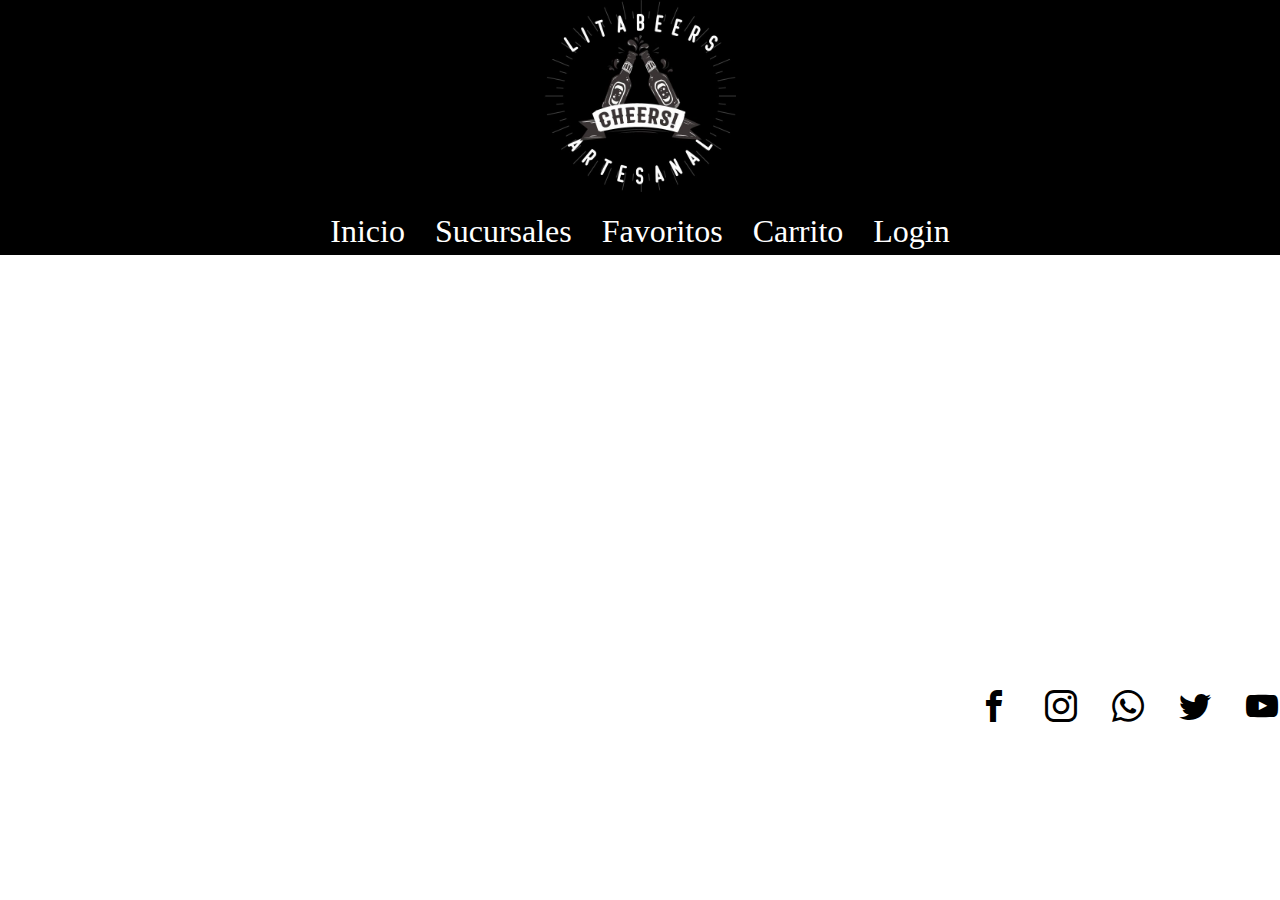
<file: PAGES/carrito.html>
<!DOCTYPE html>
<html lang="en">
<head>
    <meta charset="UTF-8">
    <meta http-equiv="X-UA-Compatible" content="IE=edge">
    <meta name="viewport" content="width=device-width, initial-scale=1.0">
    <link rel="stylesheet" href="../CSS/estilos.css">
    <link rel="shortcut icon" href="../IMAGENES/LOGO NAV H.jpg" type="image/x-icon">
    <link rel="stylesheet" href="../icomoon/fonts.css">
    <link rel="stylesheet" href="../icomoon/demo-files/main.css">
    <title>Carrito</title>
</head>
<body>
    <header class="encabezado">
        <nav>

       
         <img src="../IMAGENES/LOGO NAV H.jpg" alt="">

         <ul class="navegacion">

             <li><a href="../index.html"> Inicio</a></li>
             <li><a href="sucursales.html"> Sucursales</a></li>
             <li><a href="favoritos.html"> Favoritos</a></li>
             <li><a href="carrito.html"> Carrito</a></li>
             <li><a href="login.html"> Login</a></li>
         </ul>

        </nav>



      
     </header>
        <main>
        
            
      
        </main>
        
    <footer>
        <h2>
        <p class="footer-text">
          Nuestras Redes Sociales 
        </p>
      </h2>
        <div class="redes"> 
         
          
          <a  href="https://es-la.facebook.com/" class=" icon icon-facebook" target="_blank "> </a> 
          <a href="https://www.instagram.com/" class=" icon icon-instagram"target="_blank"> </a>
          <a href="https://web.whatsapp.com/" class=" icon icon-whatsapp"target="_blank"> </a>
          <a href="https://twitter.com/?lang=es" class=" icon icon-twitter"target="_blank"> </a>
          <a href="https://www.youtube.com/" class=" icon icon-youtube"target="_blank"> </a> 
        
        
      </div>
      
      </footer>
        </body>
        
        </html>
</file>
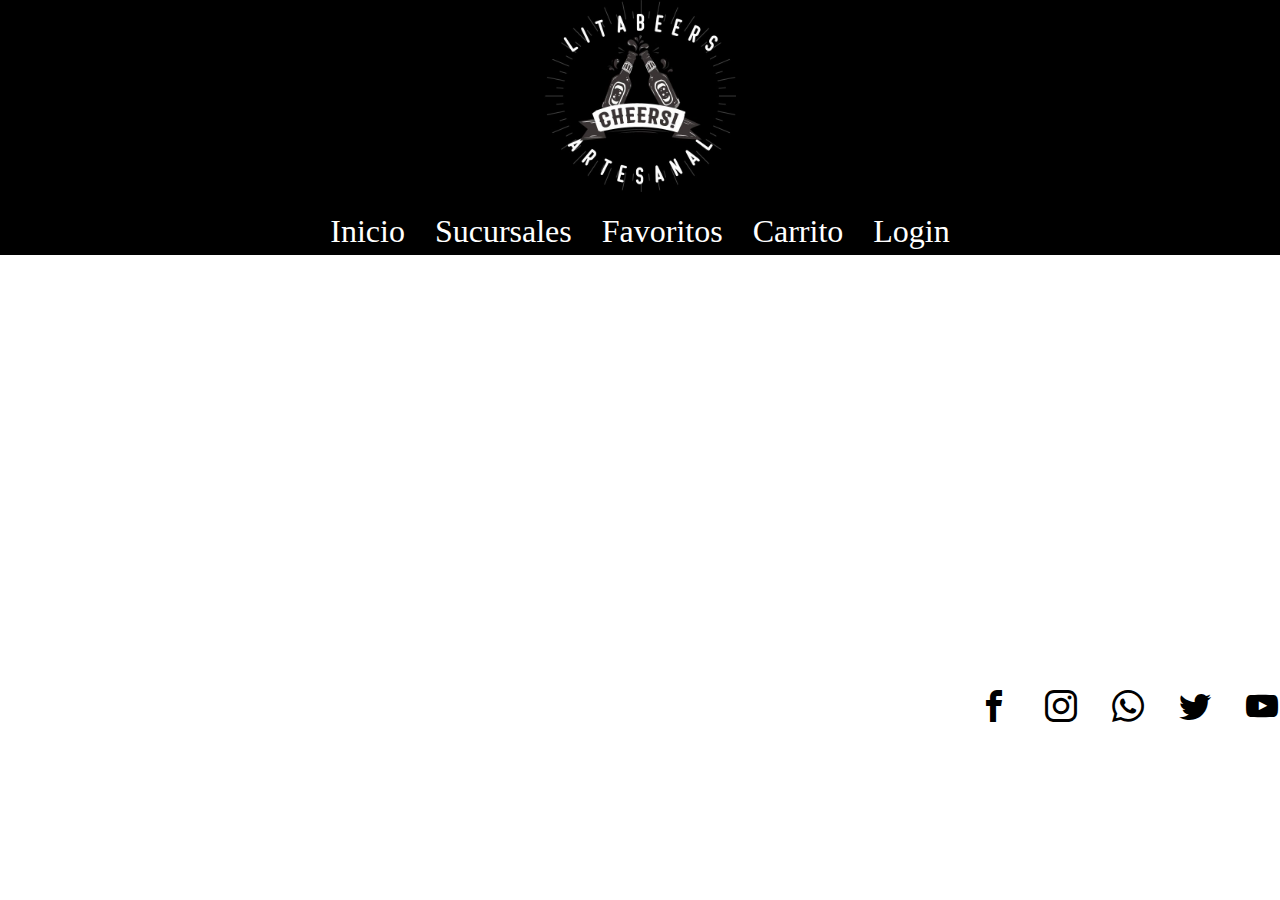
<file: PAGES/favoritos.html>
<!DOCTYPE html>
<html lang="en">
<head>
    <meta charset="UTF-8">
    <meta http-equiv="X-UA-Compatible" content="IE=edge">
    <meta name="viewport" content="width=device-width, initial-scale=1.0">
    <link rel="stylesheet" href="../CSS/estilos.css">
    <link rel="shortcut icon" href="../IMAGENES/LOGO NAV H.jpg" type="image/x-icon">
    <link rel="stylesheet" href="../icomoon/fonts.css">
    <link rel="stylesheet" href="../icomoon/demo-files/main.css">
    <title>Favoritos</title>
</head>
<body>
    <header class="encabezado">
        <nav>

       
         <img src="../IMAGENES/LOGO NAV H.jpg" alt="">

         <ul class="navegacion">

             <li><a href="../index.html"> Inicio</a></li>
             <li><a href="sucursales.html"> Sucursales</a></li>
             <li><a href="favoritos.html"> Favoritos</a></li>
             <li><a href="carrito.html"> Carrito</a></li>
             <li><a href="login.html"> Login</a></li>
         </ul>

        </nav>



      
    </header>
    <main>

    </main>
    
    <footer>
        <h2>
        <p class="footer-text">
          Nuestras Redes Sociales 
        </p>
      </h2>
        <div class="redes"> 
         
          
          <a  href="https://es-la.facebook.com/" class=" icon icon-facebook" target="_blank "> </a> 
          <a href="https://www.instagram.com/" class=" icon icon-instagram"target="_blank"> </a>
          <a href="https://web.whatsapp.com/" class=" icon icon-whatsapp"target="_blank"> </a>
          <a href="https://twitter.com/?lang=es" class=" icon icon-twitter"target="_blank"> </a>
          <a href="https://www.youtube.com/" class=" icon icon-youtube"target="_blank"> </a> 
        
        
      </div>
      
      </footer>
    </body>

    </html>
</file>
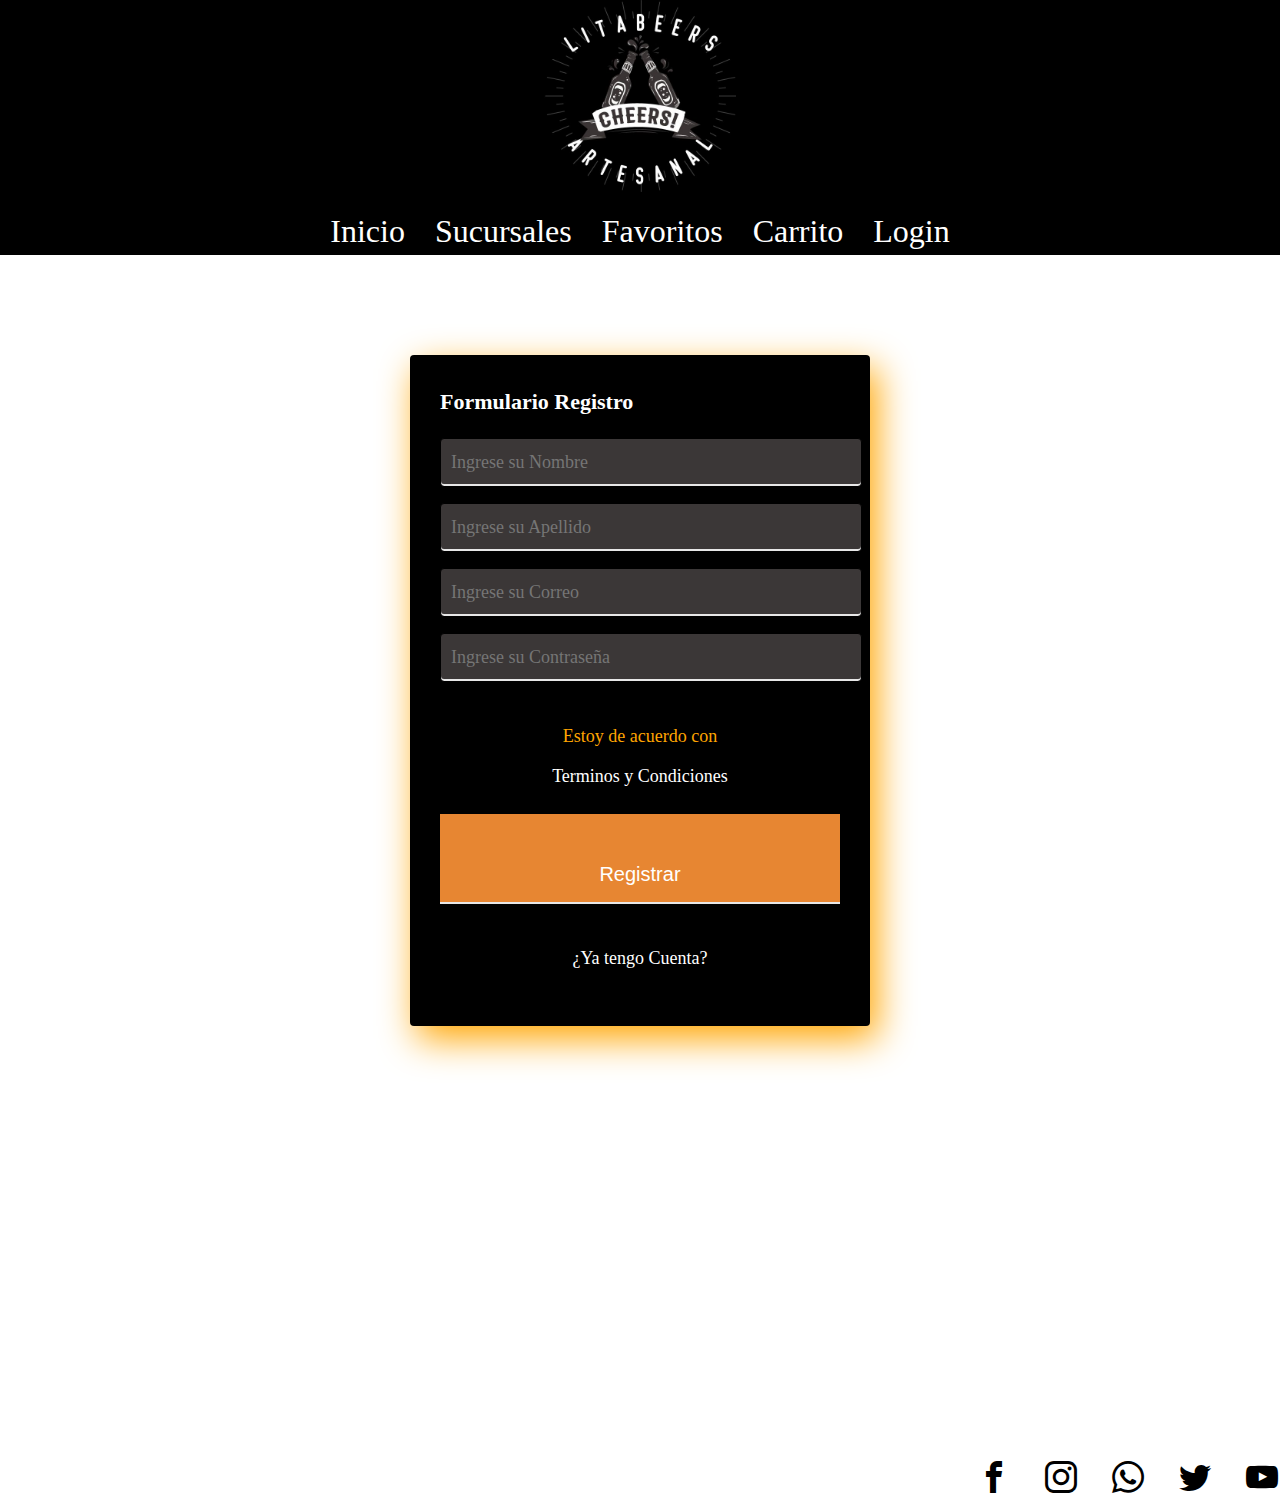
<file: PAGES/login.html>
<!DOCTYPE html>
<html lang="en">
<head>
    <meta charset="UTF-8">
    <meta http-equiv="X-UA-Compatible" content="IE=edge">
    <meta name="viewport" content="width=device-width, initial-scale=1.0">
    <link rel="stylesheet" href="../CSS/estilos.css">
    <link rel="shortcut icon" href="../IMAGENES/LOGO NAV H.jpg" type="image/x-icon">
    <link rel="stylesheet" href="../icomoon/fonts.css">
    <link rel="stylesheet" href="../icomoon/demo-files/main.css">
    <title>lLogin</title>
</head>
<body>
    <header class="encabezado">
        <nav>

       
         <img src="../IMAGENES/LOGO NAV H.jpg" alt="">

         <ul class="navegacion">

             <li><a href="../index.html"> Inicio</a></li>
             <li><a href="sucursales.html"> Sucursales</a></li>
             <li><a href="favoritos.html"> Favoritos</a></li>
             <li><a href="carrito.html"> Carrito</a></li>
             <li><a href="login.html"> Login</a></li>
         </ul>

        </nav>



      
    </header>
    <main>
        <section class="form-register">
            <h4>Formulario Registro</h4>
            <input class="controls" type="text" name="nombres" id="nombres" placeholder="Ingrese su Nombre">
            <input class="controls" type="text" name="apellidos" id="apellidos" placeholder="Ingrese su Apellido">
            <input class="controls" type="email" name="correo" id="correo" placeholder="Ingrese su Correo">
            <input class="controls" type="password" name="correo" id="correo" placeholder="Ingrese su Contraseña">
            <p>Estoy de acuerdo con <a href="#">Terminos y Condiciones</a></p>
            <br>
            <input class="botons" type="submit" value="Registrar">
            <p><a href="#">¿Ya tengo Cuenta?</a></p>
          </section>
    </main>
   
        
    <footer>
        <h2>
        <p class="footer-text">
          Nuestras Redes Sociales 
        </p>
      </h2>
        <div class="redes"> 
         
          
          <a  href="https://es-la.facebook.com/" class=" icon icon-facebook" target="_blank "> </a> 
          <a href="https://www.instagram.com/" class=" icon icon-instagram"target="_blank"> </a>
          <a href="https://web.whatsapp.com/" class=" icon icon-whatsapp"target="_blank"> </a>
          <a href="https://twitter.com/?lang=es" class=" icon icon-twitter"target="_blank"> </a>
          <a href="https://www.youtube.com/" class=" icon icon-youtube"target="_blank"> </a> 
        
        
      </div>
      
      </footer>
    </body>
    
    </html>
</file>
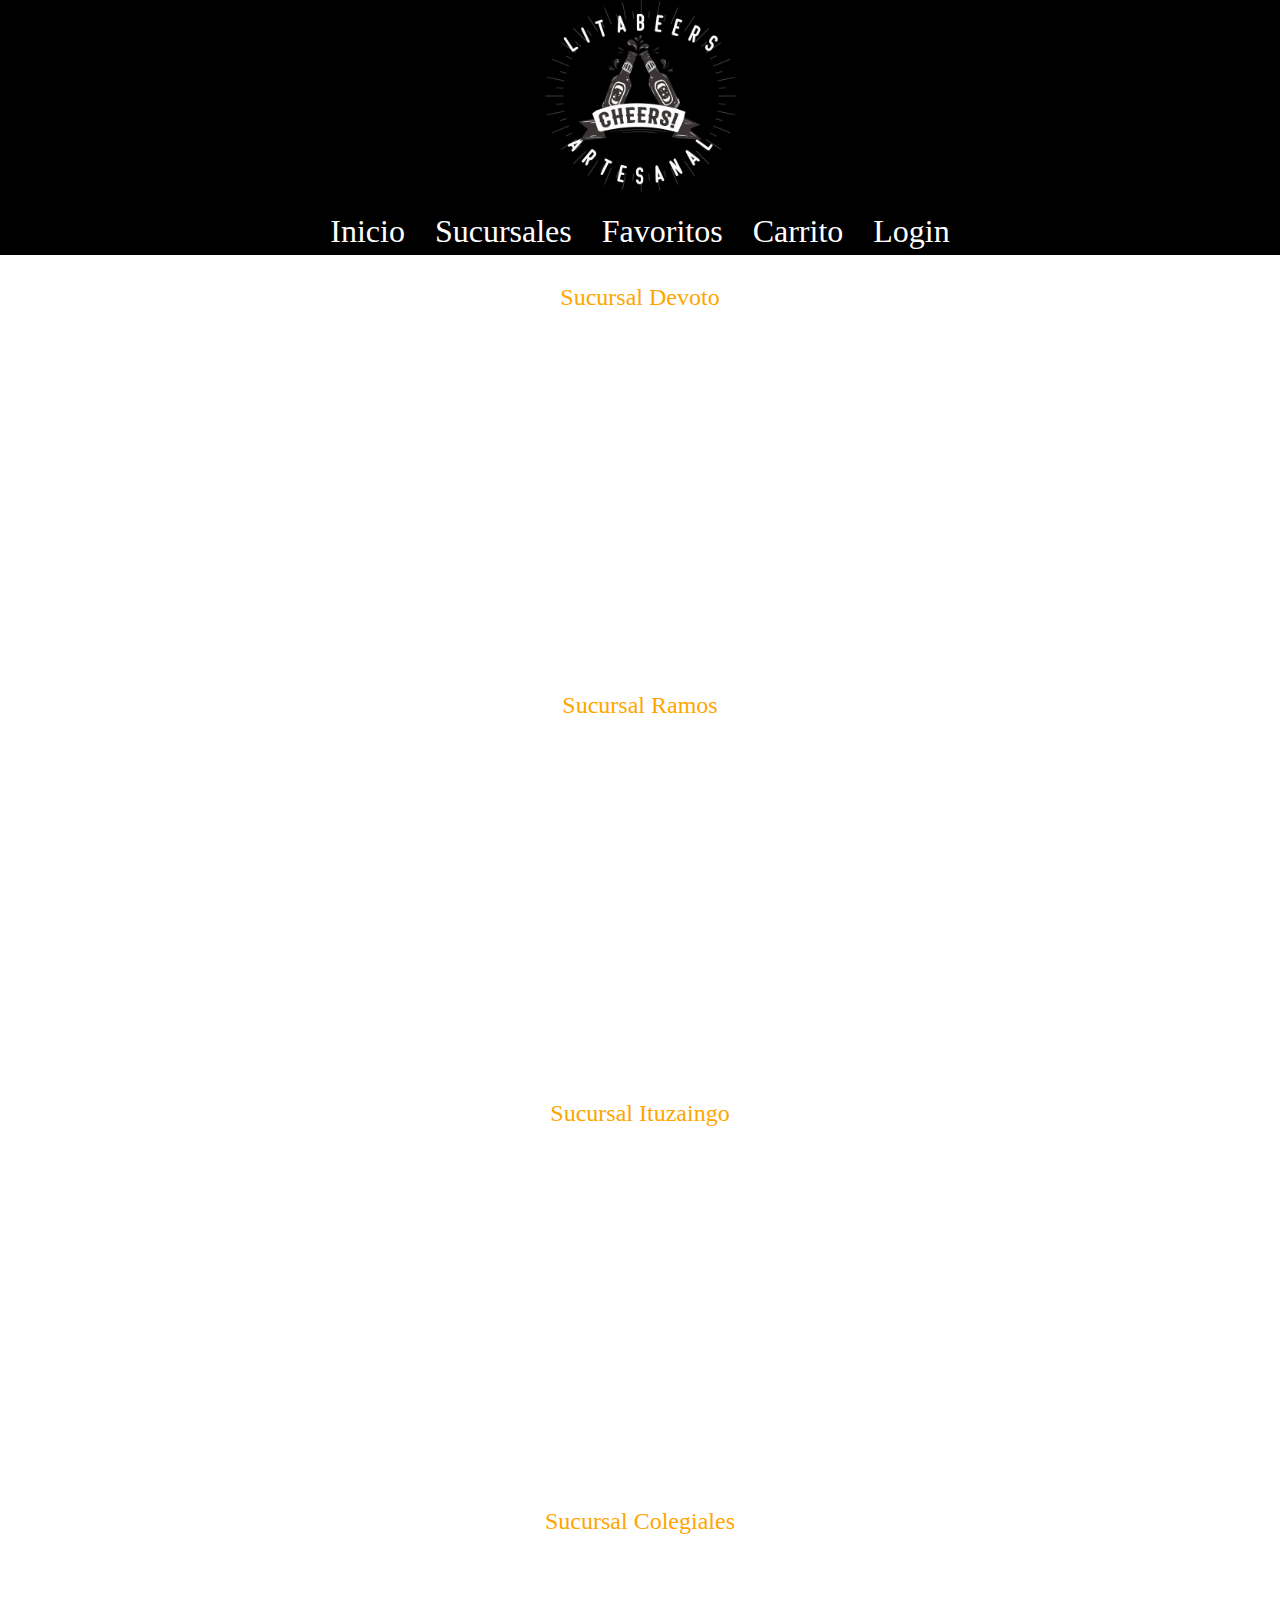
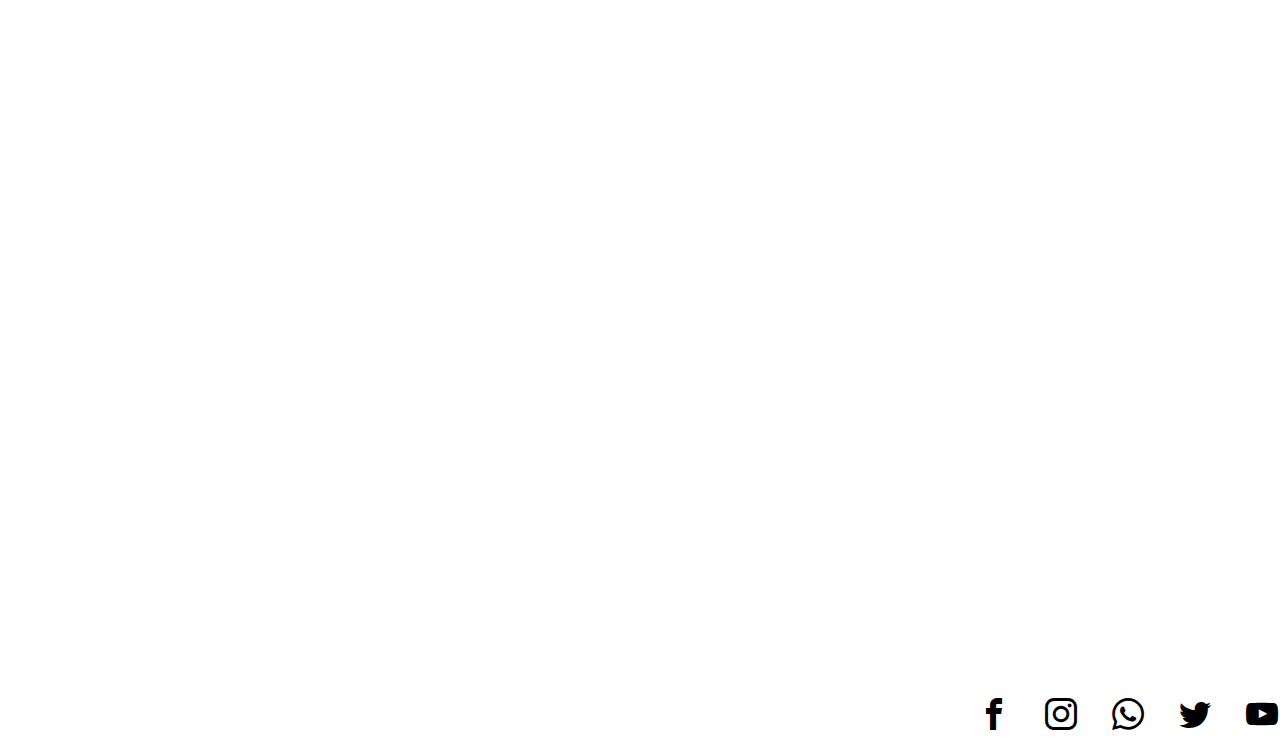
<file: PAGES/sucursales.html>
<!DOCTYPE html>
<html lang="en">
<head>
    <meta charset="UTF-8">
    <meta http-equiv="X-UA-Compatible" content="IE=edge">
    <meta name="viewport" content="width=device-width, initial-scale=1.0">
    <link rel="stylesheet" href="../CSS/estilos.css">
    <link rel="shortcut icon" href="../IMAGENES/LOGO NAV H.jpg" type="image/x-icon">
    <link rel="stylesheet" href="../icomoon/fonts.css">
    <link rel="stylesheet" href="../icomoon/demo-files/main.css">
    <title>Sucursales</title>
</head>
<body>
    <header class="encabezado">
        <nav>

       
         <img src="../IMAGENES/LOGO NAV H.jpg" alt="">

         <ul class="navegacion">

             <li><a href="../index.html"> Inicio</a></li>
             <li><a href="sucursales.html"> Sucursales</a></li>
             <li><a href="favoritos.html"> Favoritos</a></li>
             <li><a href="carrito.html"> Carrito</a></li>
             <li><a href="login.html"> Login</a></li>
         </ul>

        </nav>



      
    </header>
    <main>
        <div class="sucursales">
          <section class="sucursales-sucursales">
          
            <p> Sucursal Devoto </p>
              <iframe src="https://www.google.com/maps/embed?pb=!1m26!1m12!1m3!1d52533.66545738333!2d-58.58971043769813!3d-34.6204911463664!2m3!1f0!2f0!3f0!3m2!1i1024!2i768!4f13.1!4m11!3e6!4m3!3m2!1d-34.606955!2d-58.5886697!4m5!1s0x95bcb7d74c4e443d%3A0x279c43d77e1ad7c5!2spentos!3m2!1d-34.6122097!2d-58.519150499999995!5e0!3m2!1ses-419!2sar!4v1650764962666!5m2!1ses-419!2sar" width="400" height="300" style="border:0;" allowfullscreen="" loading="lazy" referrerpolicy="no-referrer-when-downgrade"></iframe>
             <br>
         
          <p> Sucursal Ramos</p>
             <iframe src="https://www.google.com/maps/embed?pb=!1m26!1m12!1m3!1d26266.12498108876!2d-58.598307502134375!3d-34.62272724907492!2m3!1f0!2f0!3f0!3m2!1i1024!2i768!4f13.1!4m11!3e6!4m3!3m2!1d-34.606955!2d-58.5886697!4m5!1s0x95bccb4f062c6f8f%3A0x600bfb6994f38819!2spentos!3m2!1d-34.6384677!2d-58.5715302!5e0!3m2!1ses-419!2sar!4v1650765051941!5m2!1ses-419!2sar" width="400" height="300" style="border:0;" allowfullscreen="" loading="lazy" referrerpolicy="no-referrer-when-downgrade"></iframe>
         
             <br>
    
            <p> Sucursal Ituzaingo</p>
            <iframe src="https://www.google.com/maps/embed?pb=!1m18!1m12!1m3!1d3281.817153280329!2d-58.66617468476888!3d-34.659320380445116!2m3!1f0!2f0!3f0!3m2!1i1024!2i768!4f13.1!3m3!1m2!1s0x95bcc0a0bc7030b5%3A0x503897efe7e99894!2sPentos%20Ituzaing%C3%B3!5e0!3m2!1ses-419!2sar!4v1652562426790!5m2!1ses-419!2sar" width="400" height="300" style="border:0;" allowfullscreen="" loading="lazy" referrerpolicy="no-referrer-when-downgrade"></iframe>
        
            <br>

            <p> Sucursal Colegiales </p>
            <iframe src="https://www.google.com/maps/embed?pb=!1m18!1m12!1m3!1d3285.2537026019086!2d-58.45988048477116!3d-34.57244658046765!2m3!1f0!2f0!3f0!3m2!1i1024!2i768!4f13.1!3m3!1m2!1s0x95bcb52c59146837%3A0xfc1108fa81829740!2sPentos%20Colegiales!5e0!3m2!1ses-419!2sar!4v1652562577644!5m2!1ses-419!2sar" width="400" height="300" style="border:0;" allowfullscreen="" loading="lazy" referrerpolicy="no-referrer-when-downgrade"></iframe>
        </section>
        </div>
          
      </main>
     
    <footer>
        <h2>
        <p class="footer-text">
          Nuestras Redes Sociales 
        </p>
      </h2>
        <div class="redes"> 
         
          
          <a  href="https://es-la.facebook.com/" class=" icon icon-facebook" target="_blank "> </a> 
          <a href="https://www.instagram.com/" class=" icon icon-instagram"target="_blank"> </a>
          <a href="https://web.whatsapp.com/" class=" icon icon-whatsapp"target="_blank"> </a>
          <a href="https://twitter.com/?lang=es" class=" icon icon-twitter"target="_blank"> </a>
          <a href="https://www.youtube.com/" class=" icon icon-youtube"target="_blank"> </a> 
        
        
      </div>
      
      </footer>
          
      </body>
      
      </html>
</file>
<file: CSS/estilos.css>
*{
    margin: 0;
    padding: 0;
}
html{ 
display:inline-block;
overflow-x: hidden
}
body{
    background: none;
    background-color: black;

}
.encabezado{
    display: flex;
    flex-direction: column;
}

.encabezado nav{
    display: flex;
    justify-content: center;
    flex-direction: column;
    align-items: center;
    background-color: black;
    gap: 15px;
}
.encabezado nav img{
    width: 15%;
}
.navegacion{
    display: flex;
    list-style: none;
    gap: 30px;
}
.navegacion li a{
    text-decoration: none;
    font-size: 2rem;
    color: white;
    font-family: 'Prata', serif;

}
.navegacion li a:hover{
    background: orange;
    

}

    
main{
    display: grid;
    justify-content: center;
   align-items: center;
   
}
.contenedor {

padding: 2rem;
    width:100%;
    display: grid;
    grid-template-columns: repeat(4,1fr);
    grid-template-rows: 200px , 200px;
    gap: 20px;
   
   
   
   
}
.boton-uno{
    margin: 0 50px;
    position: relative;
    padding: 10px 20px;
    font-size: 25px;
    border: none;
    background: white;
    color: black;
    text-transform: uppercase;
    letter-spacing: 2px;
    cursor: pointer;
    overflow: hidden;
    transition: .3s;
    font-family:'Prata', serif;
    border-radius: 5px;
    position: relative;
    overflow: hidden;
    
    
}

.boton-dos{

    margin: 0 50px;
    position: relative;
    padding: 10px 20px;
    font-size: 25px;
    border: none;
    background:white;
    color: black;
    text-transform: uppercase;
    letter-spacing: 2px;
    cursor: pointer;
    overflow: hidden;
    transition: .3s;
    font-family:'Prata', serif;
    border-radius: 5px;
    position: relative;
    overflow: hidden;
}

.boton-tres{
    margin: 0 50px;
    position: relative;
    padding: 10px 20px;
    font-size: 25px;
    border: none;
    background: white;
    color: black;
    text-transform: uppercase;
    letter-spacing: 2px;
    cursor: pointer;
    overflow: hidden;
    transition: .3s;
    font-family:'Prata', serif;
    border-radius: 5px;
    position: relative;
    overflow: hidden;
}

.boton-cuatro{
    margin: 0 50px;
    position: relative;
    padding: 10px 20px;
    font-size: 25px;
    border: none;
    background: white;
    color: black;
    text-transform: uppercase;
    letter-spacing: 2px;
    cursor: pointer;
    overflow: hidden;
    transition: .3s;
    font-family:'Prata', serif;
    border-radius: 5px;
    position: relative;
    overflow: hidden;
}

  




button:hover span {
    left: -5%;
}

button:hover {

    background: orange;
    box-shadow: 0 5px 5px rgba(0, 0, 0, .7);
}
.redes{
    position: relative;
    right: -125%;
    top: 100%;
    font-family: 'Prata', serif;
    font-size: 14,5rem;
    display: flex;
    flex-direction:row;
    align-items: center;
    z-index: 100;
    transform: scale(2);
   

}
.icon{
    color: black;
    text-decoration: none;
    padding: .55rem;
    display: grid;
    transition: all .5s;
    
}
.icon-facebook:hover{
    background: rgb(2, 2, 136);
    border-radius: 4rem 0 0 0;
   

}
.icon-instagram:hover{
    background: rgb(230, 55, 113);
   
    
    
}
.icon-whatsapp:hover{
    background: rgb(56, 228, 56);

}
.icon-twitter:hover{
    background: rgb(29, 209, 215);
}
.icon-youtube:hover{
    background: red;
    border-radius: 0 0 0 5rem;

    }
    .icon:first-child{
        border-radius: 5rem 0 0 0 ;
        }
        
        .icon:last-child{
            border-radius: 0 0 0 5rem;
        
            }
            .icon:hover{
                padding-right: 2rem;
                border-radius: 2rem 0 0 2rem;
                box-shadow: 2,5rem rgba(red, green, blue, alpha);
            }
            h2{
                position: relative;
                right: -78%;
               top: 100%;
               color: black;
               font-size: 5,6;
               font-family:'Prata', serif;
 
 }            

body{
    background-image: url(../IMAGENES/fondo\ beer\ corregido\ .jpg);
}

.form-register {
    width: 400px;
    background:black;
    padding: 30px;
    margin: auto;
    margin-top: 100px;
    border-radius: 4px;
    font-family: 'Prata', serif;
    color: white;
    box-shadow: 7px 13px 37px orange;
  }
  
  .form-register h4 {
    font-size: 22px;
    margin-bottom: 20px;
    align-content: center;
  }
  
  .controls {
    width: 100%;
    background: rgb(59, 55, 55);
    padding: 10px;
    border-radius: 4px;
    margin-bottom: 16px;
    border: 1px solid black;
    font-family: 'Prata', serif;
    font-size: 18px;
  
  }
  
  .form-register p {
    height: 40px;
    text-align: center;
    font-size: 18px;
    line-height: 40px;
    font-family: 'Prata', serif;
  }
  
  .form-register a {
    color: white;
    text-decoration: none;
    font-family: 'Prata', serif;
  }
  
  .form-register a:hover {
    color: white;
    text-decoration: underline;
  }
  
  .form-register .botons {
    width: 100%;
    background: #e78632;
    border: none;
    padding: 45px;
    color: white;
    margin: 16px 0;
    font-size: 20px;
  }
  
  .sucursales iframe{
      
    display: flex
  }
 p{
    font-family: 'Prata', serif;
    font-size: 1.5rem;
    color: orange;
    display: grid;
    justify-content: center;
   align-items: center;
 }


 img{
    width: 100%;
    height: 100%;
    object-fit: cover;
}
.galeria{
    width: 115%;
    max-width: 1200px; 
    margin-left: auto;
    margin-right: auto; 
    
  }

.galeria{
    

    
        display: grid;
        grid-template-columns: repeat(5, 1fr);
        grid-template-rows: repeat(4, 1fr);
        grid-column-gap: 4px;
        grid-row-gap: 4px;
        
        }
        
      



.imagen1{
 

height: 300px;
width: 300px;
margin-block-end: 2rem;
transition: 0.4s filter ;
}
.imagen1:hover{
filter: brightness(0.3);
}






            footer{
                 height: 350px;
                top: 350px;
            }
</file>
<file: icomoon/fonts.css>
@font-face {
  font-family: 'icomoon';
  src:  url('fonts/icomoon.eot?nqb6jf');
  src:  url('fonts/icomoon.eot?nqb6jf#iefix') format('embedded-opentype'),
    url('fonts/icomoon.ttf?nqb6jf') format('truetype'),
    url('fonts/icomoon.woff?nqb6jf') format('woff'),
    url('fonts/icomoon.svg?nqb6jf#icomoon') format('svg');
  font-weight: normal;
  font-style: normal;
  font-display: block;
}

[class^="icon-"], [class*=" icon-"] {
  /* use !important to prevent issues with browser extensions that change fonts */
  font-family: 'icomoon' !important;
  speak: never;
  font-style: normal;
  font-weight: normal;
  font-variant: normal;
  text-transform: none;
  line-height: 1;

  /* Better Font Rendering =========== */
  -webkit-font-smoothing: antialiased;
  -moz-osx-font-smoothing: grayscale;
}

.icon-cart:before {
  content: "\e93a";
}
.icon-coin-dollar:before {
  content: "\e93b";
}
.icon-credit-card:before {
  content: "\e93f";
}
.icon-facebook:before {
  content: "\ea90";
}
.icon-instagram:before {
  content: "\ea92";
}
.icon-whatsapp:before {
  content: "\ea93";
}
.icon-twitter:before {
  content: "\ea96";
}
.icon-youtube:before {
  content: "\ea9d";
}
</file>
<file: icomoon/demo-files/main.css>
body {
  padding: 0;
  margin: 0;
  font-family: sans-serif;
  font-size: 1em;
  line-height: 1.5;
  color: #555;
  background: #fff;
}
h1 {
  font-size: 1.5em;
  font-weight: normal;
}
small {
  font-size: .66666667em;
}
a {
  color: #e74c3c;
  text-decoration: none;
}
a:hover, a:focus {
  box-shadow: 0 1px #e74c3c;
}
.bshadow0, input {
  box-shadow: inset 0 -2px #e7e7e7;
}
input:hover {
  box-shadow: inset 0 -2px #ccc;
}
input, fieldset {
  font-family: sans-serif;
  font-size: 1em;
  margin: 0;
  padding: 0;
  border: 0;
}
input {
  color: inherit;
  line-height: 1.5;
  height: 1.5em;
  padding: .25em 0;
}
input:focus {
  outline: none;
  box-shadow: inset 0 -2px #449fdb;
}
.glyph {
  font-size: 16px;
  width: 15em;
  padding-bottom: 1em;
  margin-right: 4em;
  margin-bottom: 1em;
  float: left;
  overflow: hidden;
}
.liga {
  width: 80%;
  width: calc(100% - 2.5em);
}
.talign-right {
  text-align: right;
}
.talign-center {
  text-align: center;
}
.bgc1 {
  background: #f1f1f1;
}
.fgc1 {
  color: #999;
}
.fgc0 {
  color: #000;
}
p {
  margin-top: 1em;
  margin-bottom: 1em;
}
.mvm {
  margin-top: .75em;
  margin-bottom: .75em;
}
.mtn {
  margin-top: 0;
}
.mtl, .mal {
  margin-top: 1.5em;
}
.mbl, .mal {
  margin-bottom: 1.5em;
}
.mal, .mhl {
  margin-left: 1.5em;
  margin-right: 1.5em;
}
.mhmm {
  margin-left: 1em;
  margin-right: 1em;
}
.mls {
  margin-left: .25em;
}
.ptl {
  padding-top: 1.5em;
}
.pbs, .pvs {
  padding-bottom: .25em;
}
.pvs, .pts {
  padding-top: .25em;
}
.unit {
  float: left;
}
.unitRight {
  float: right;
}
.size1of2 {
  width: 50%;
}
.size1of1 {
  width: 100%;
}
.clearfix:before, .clearfix:after {
  content: " ";
  display: table;
}
.clearfix:after {
  clear: both;
}
.hidden-true {
  display: none;
}
.textbox0 {
  width: 3em;
  background: #f1f1f1;
  padding: .25em .5em;
  line-height: 1.5;
  height: 1.5em;
}
#testDrive {
  display: block;
  padding-top: 24px;
  line-height: 1.5;
}
.fs0 {
  font-size: 16px;
}
.fs1 {
  font-size: 32px;
}
</file>
